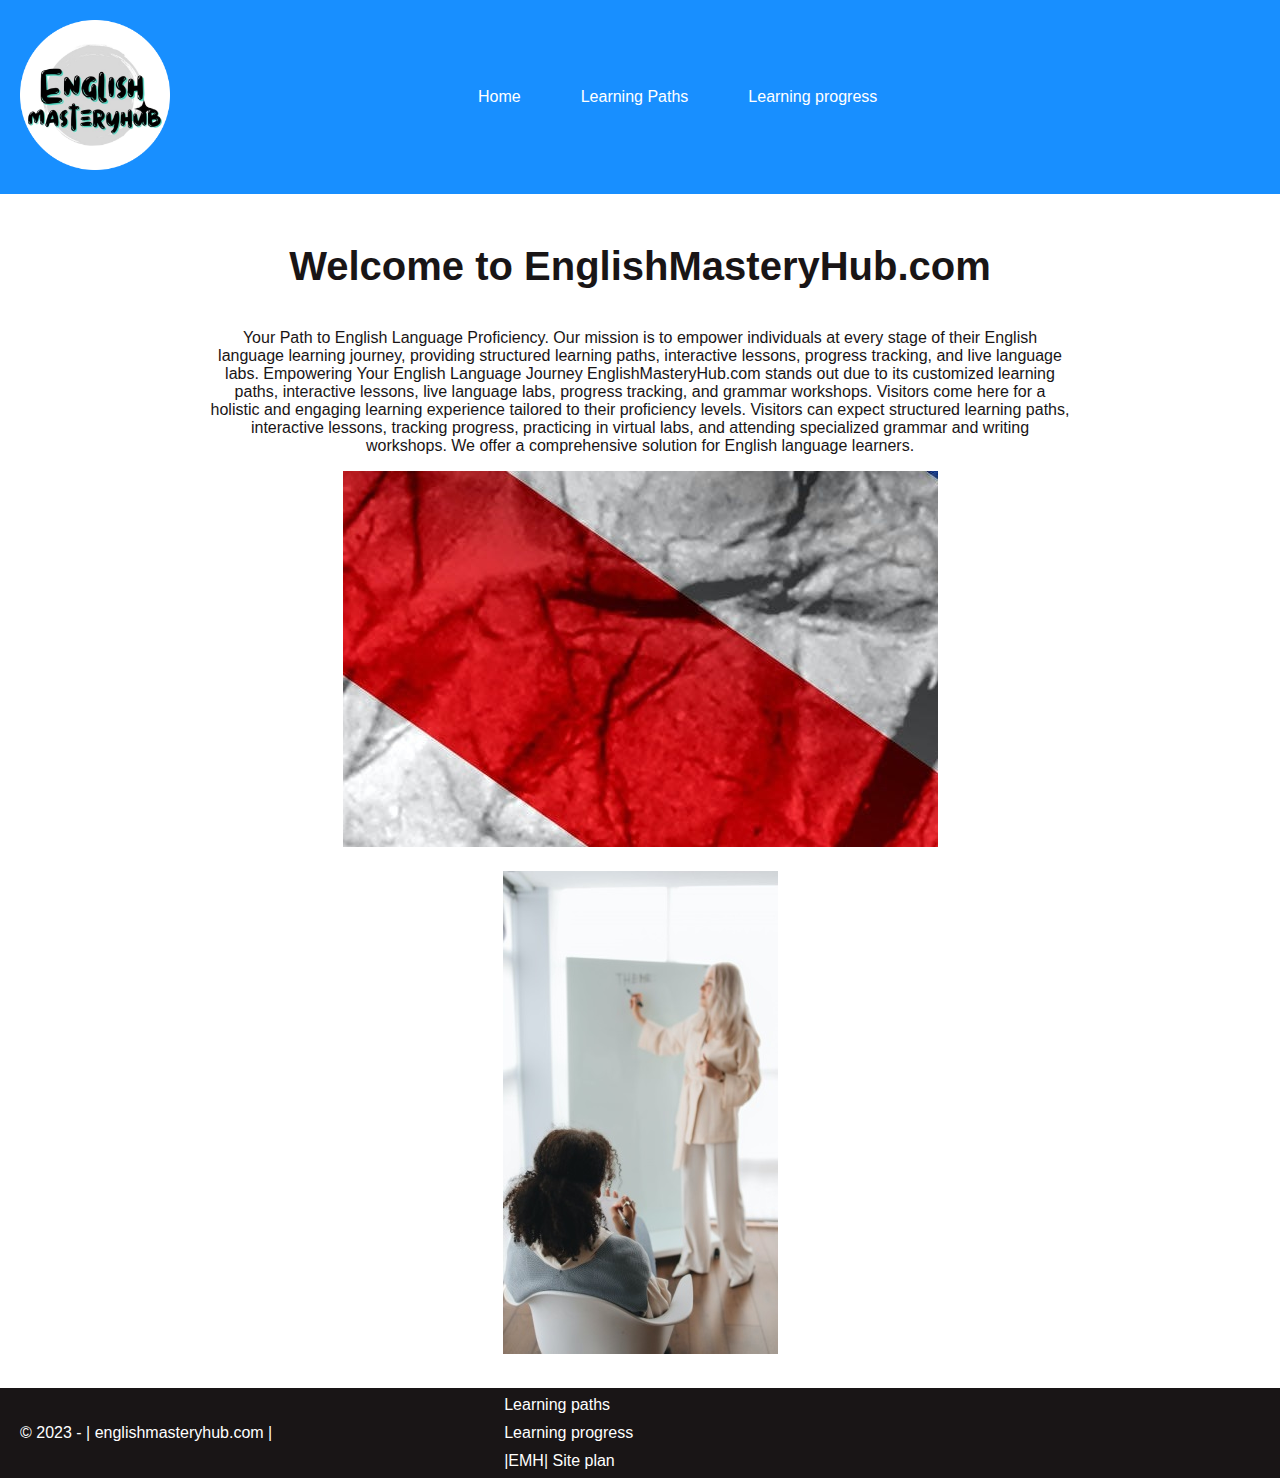
<file: index.html>
<!DOCTYPE html>
<html lang="en">
<head>
  <meta charset="UTF-8" >
  <title>Home Page | English Master Hub |</title>
  <link rel="stylesheet" href="styles/englishsite.css">
</head>
<body>
  <header>
    <div class="logo">
        <img src="images/logosinfondo.png" alt="Logo EMH">
    </div>
    <nav>
      <ul>
        <li><a href="index.html">Home</a></li>
        <li><a href="paths.html">Learning Paths</a></li>
        <li><a href="progress.html">Learning progress</a></li>
      </ul>
    </nav>
  </header>

  <main>
    <section class="title">
      <p>Welcome to EnglishMasteryHub.com</p>
  </section>
  <section class="text"> 
    <p> Your Path to English Language Proficiency. 
      Our mission is to empower individuals at every stage of their English language 
      learning journey, providing structured learning paths, interactive lessons, 
      progress tracking, and live language labs.
      Empowering Your English Language Journey
      EnglishMasteryHub.com 
      stands out due to its customized learning paths, interactive lessons, live 
      language labs, progress tracking, and grammar workshops. Visitors come here 
      for a holistic and engaging learning experience tailored to their proficiency 
      levels. Visitors can expect structured learning paths, interactive lessons, 
      tracking progress, practicing in virtual labs, and attending specialized grammar 
      and writing workshops. We offer a comprehensive solution for English language 
      learners.</p>
  </section>
        <section class="msection1">
            <img class="home-pic" src="images/homepic1.jpg" alt="EnglishMasteruHub">
            <div class="overlay">
              <div class="text2">English Mastery Hub.com</div>
            </div>
        </section>
        <section class="msection2">
            <img class="home-pic" src="images/homepic2.jpg" alt="EnglishMasteruHub">

        </section>
  </main>

  <footer>
    <section class="copy">
      <p>&copy; 2023 - | englishmasteryhub.com |</p>
    </section>
    <section class="footnav">
      <nav>
        <p><a href="paths.html">Learning paths</a></p>
        <p><a href="progress.html">Learning progress</a></p>
        <p><a href="index_siteplan.html">|EMH| Site plan</a></p>
      </nav>
    </section>

    <div class="social">
            
    </div>
  </footer>
</body>
</html>
</file>
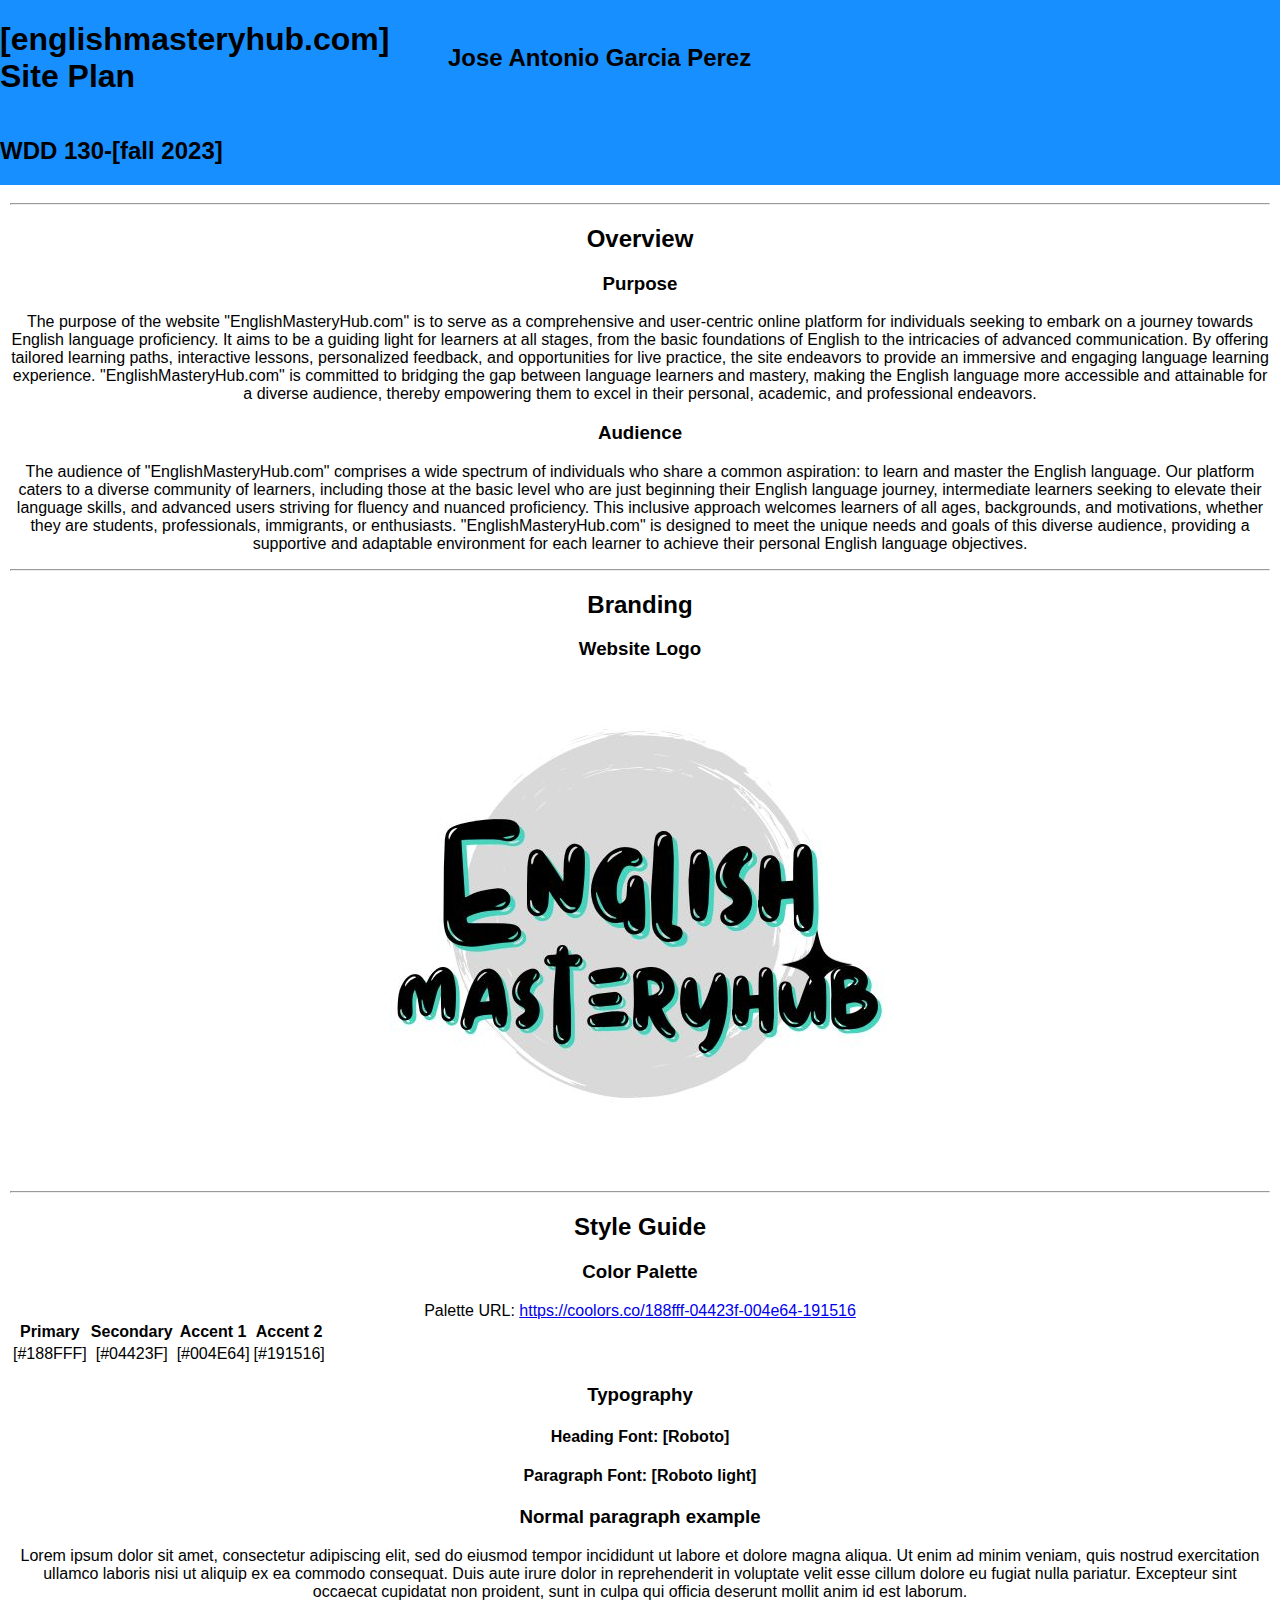
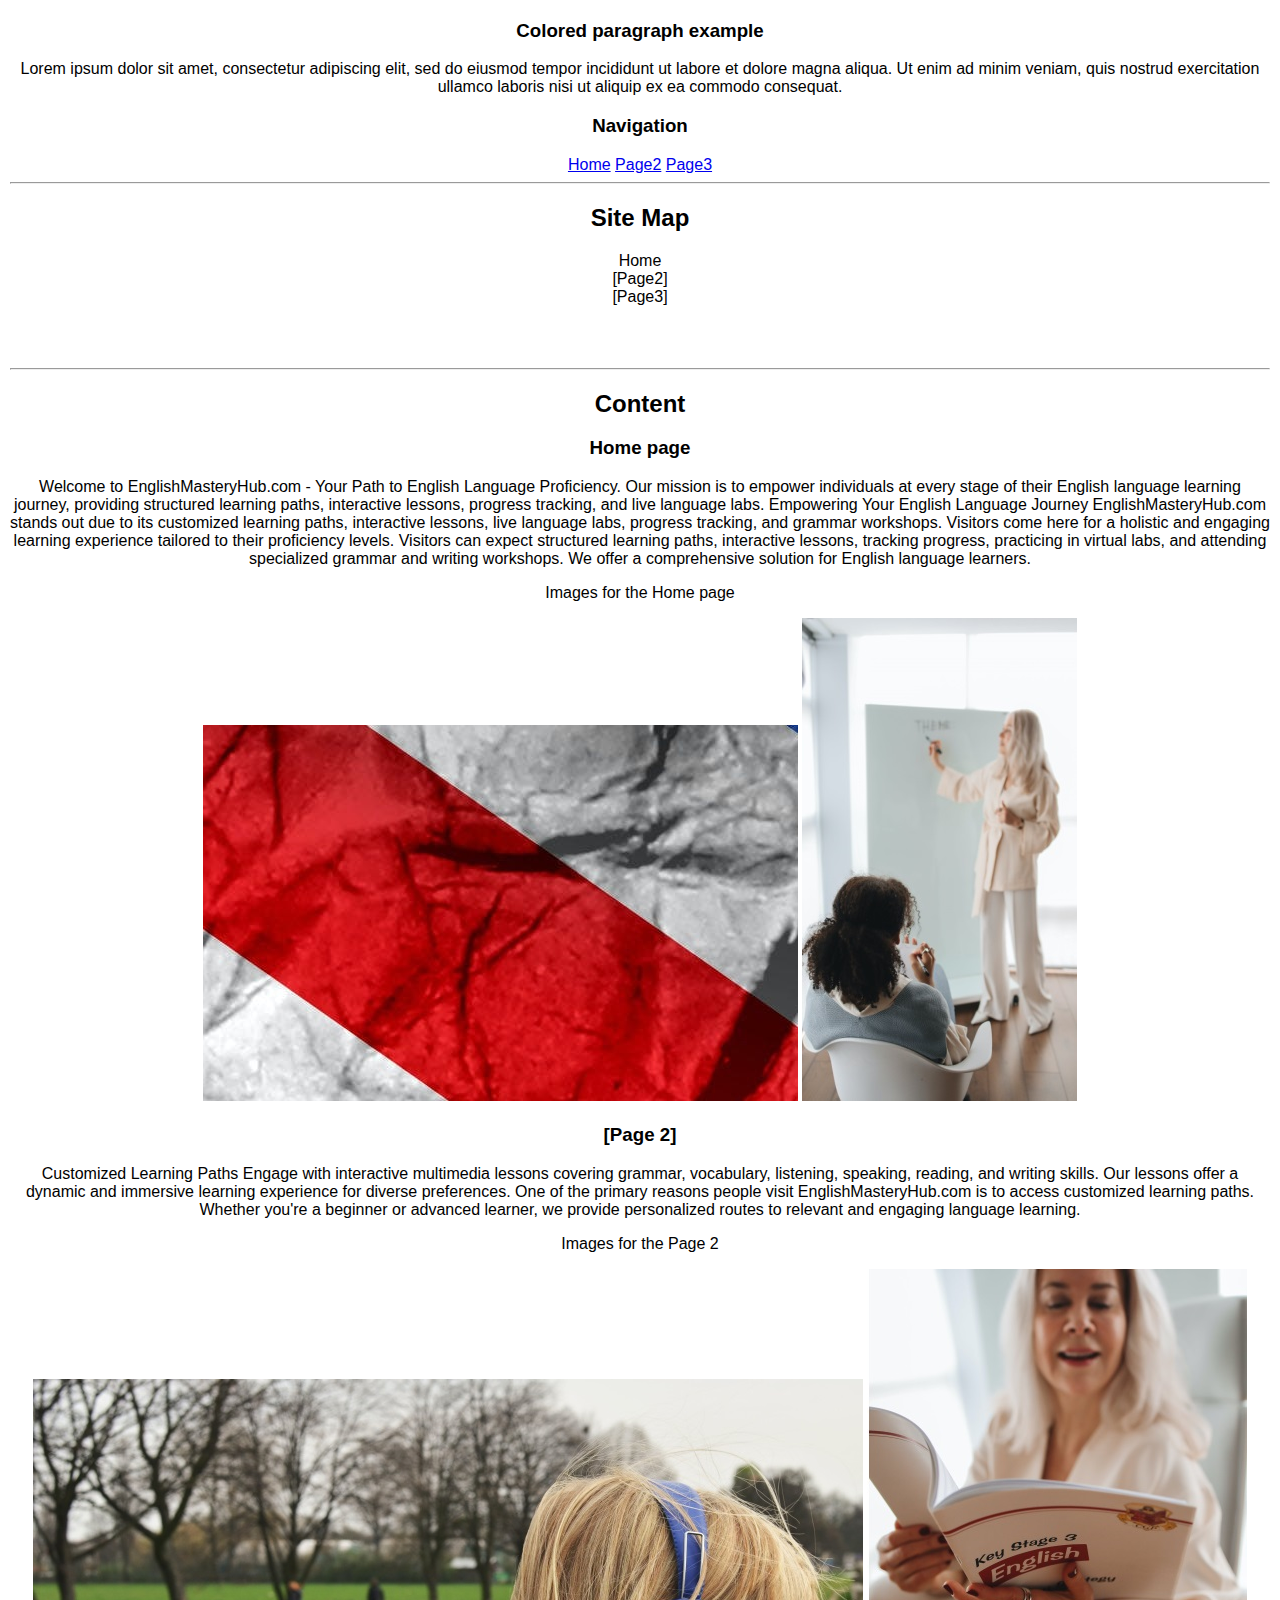
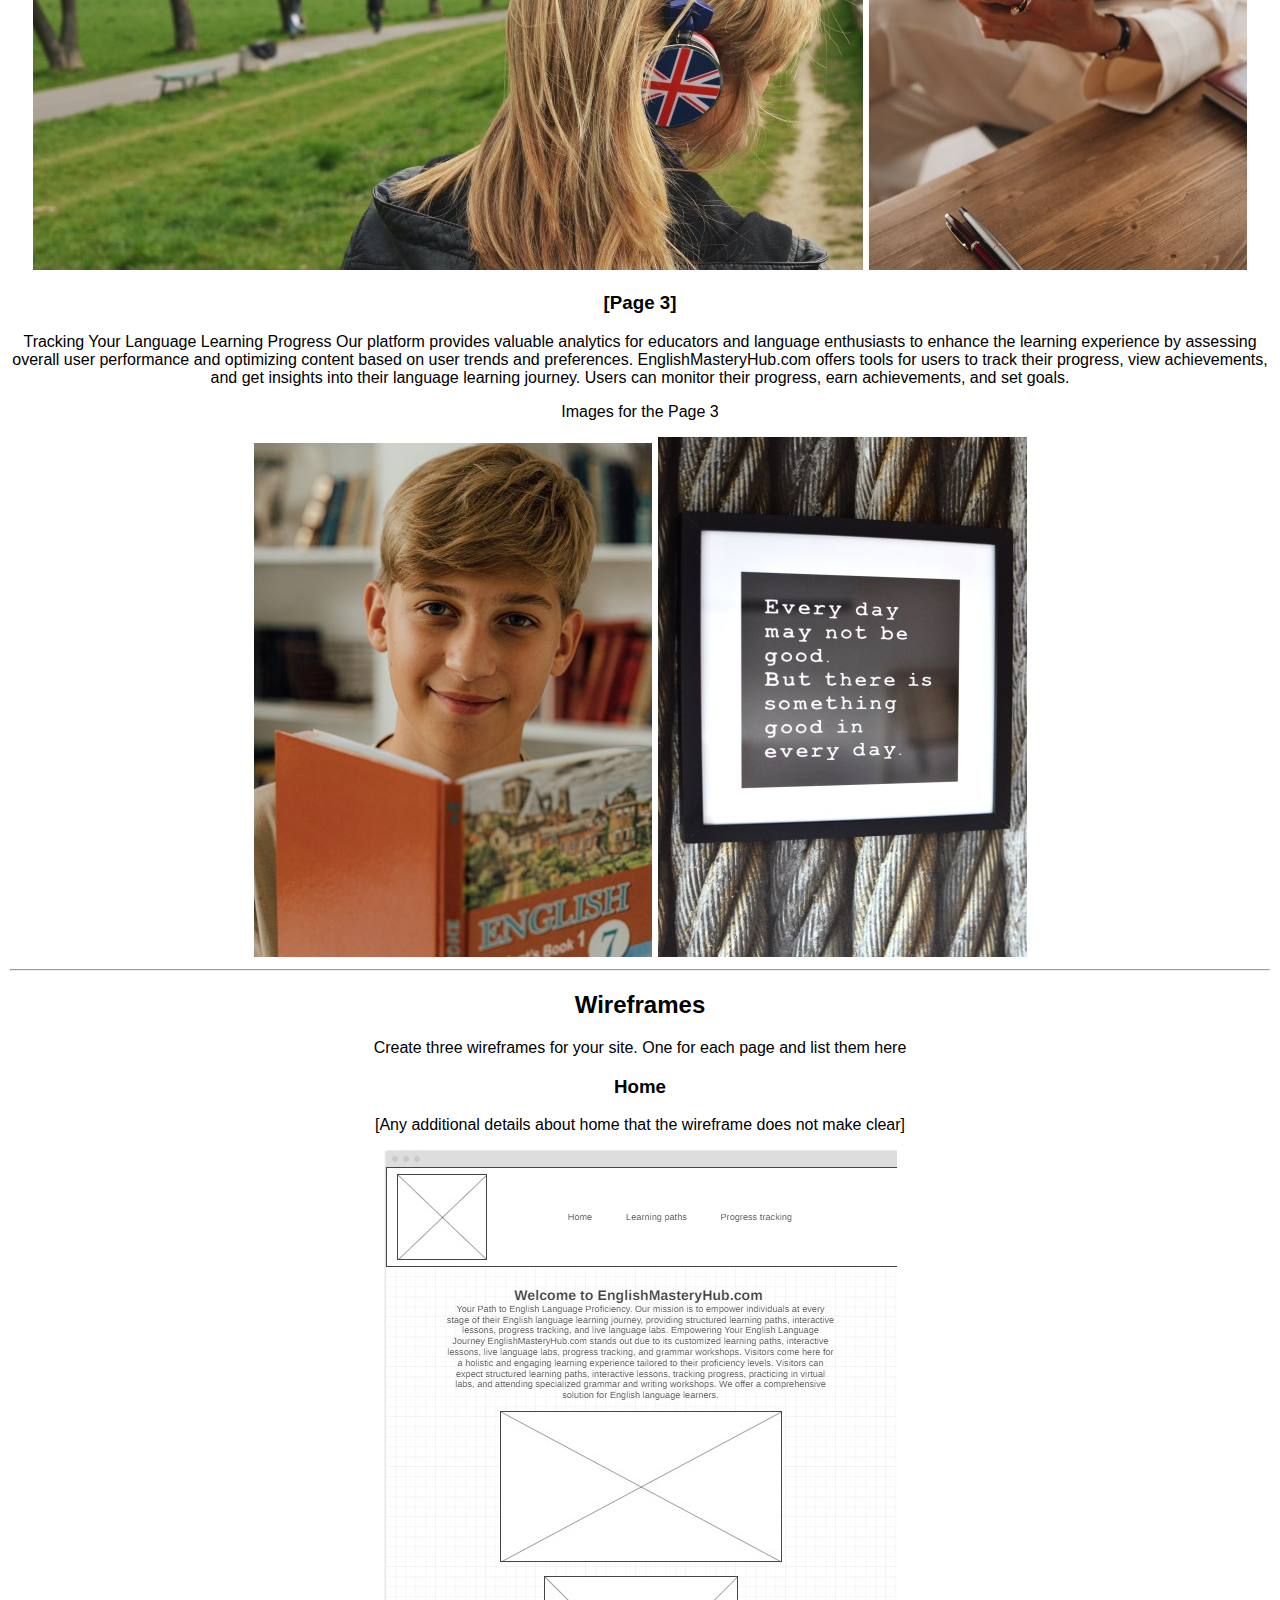
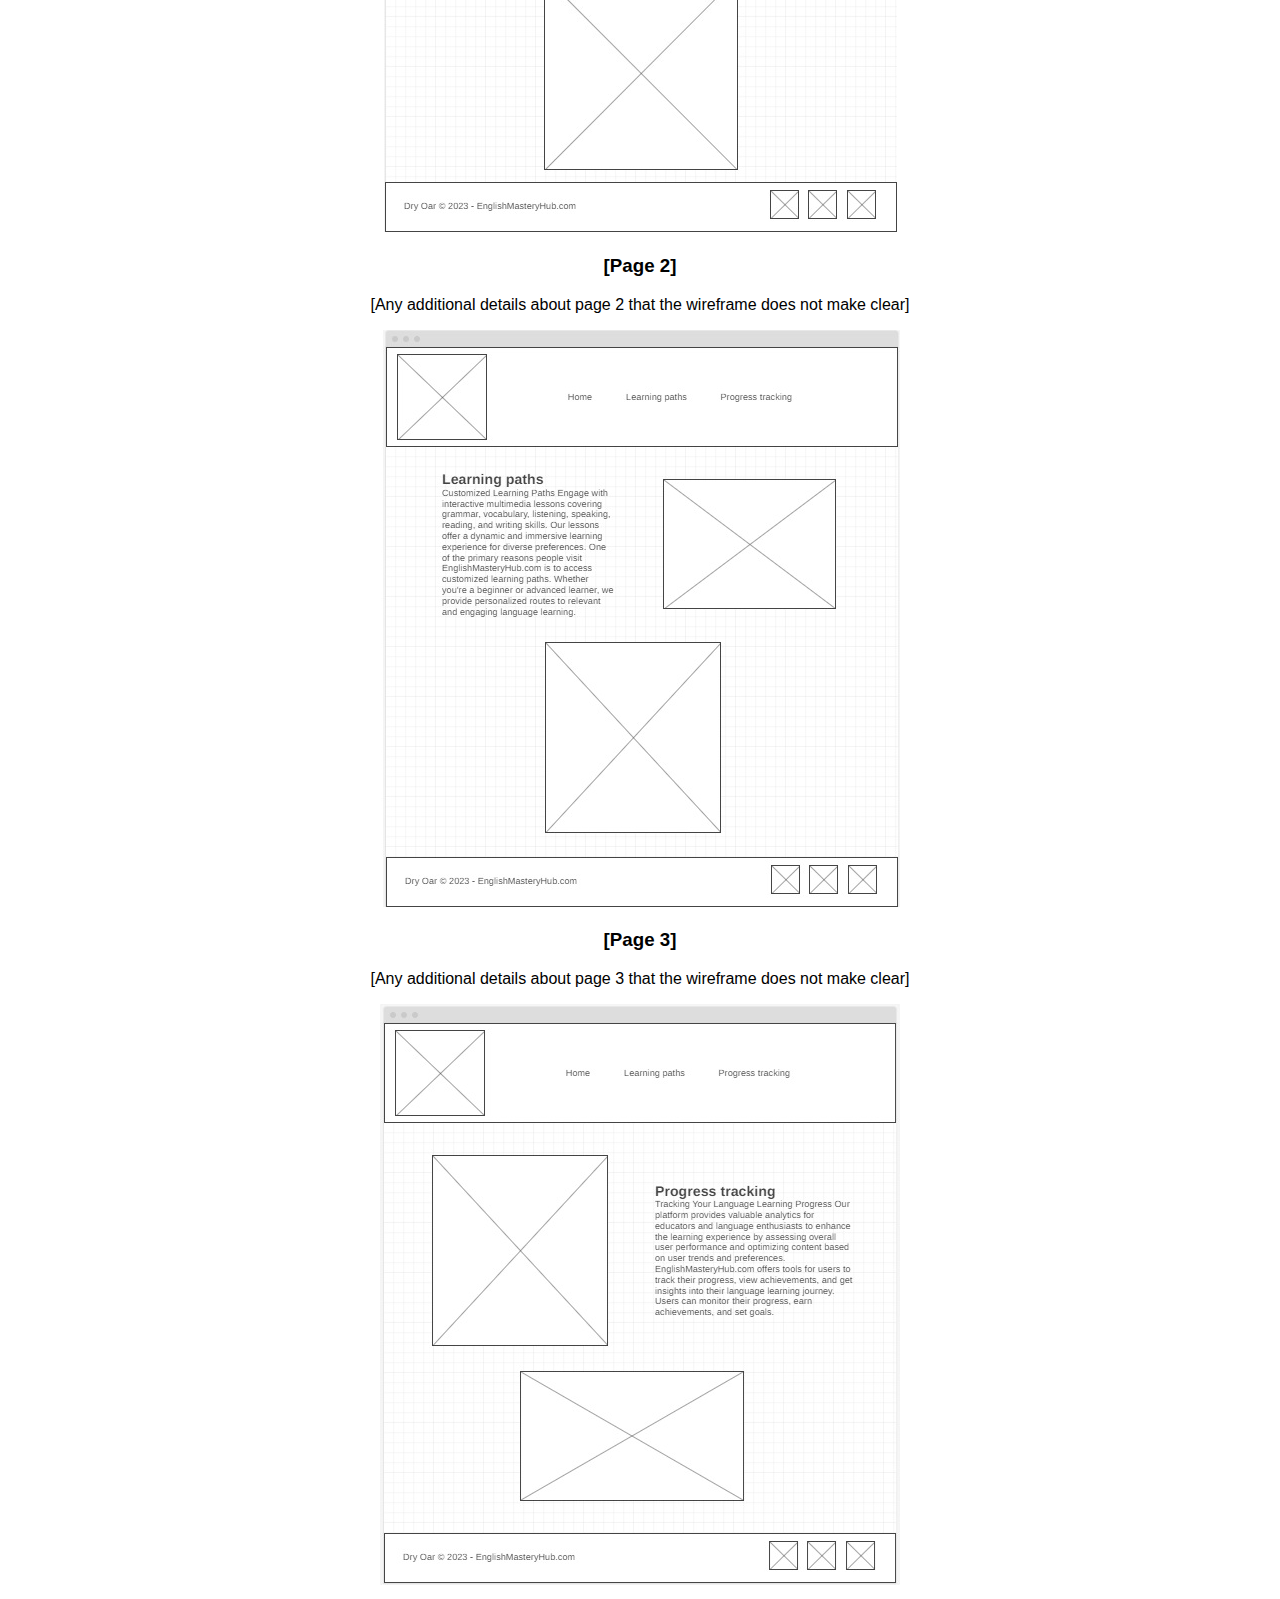
<file: index_siteplan.html>
<!DOCTYPE html>
<html lang="en-us">
    
  <head>
    <meta charset="utf-8">
    <title>Englishmasteryhub.com</title>
    <link type="text/css" rel="stylesheet" href="styles/englishsite.css">
  </head>

  <body>
    <header>
      <h1>[englishmasteryhub.com] Site Plan</h1>
      <h2>Jose Antonio Garcia Perez</h2>
      <h2>WDD 130-[fall 2023]</h2>
      <!-- In the header above, add the name or your site, your name and class number. For example if you are in section 3 you would put WDD 130.03 -->
    </header>
    <main>

      <!-- ------------------------Steps 2-3------------------------------ -->
      <hr>
      <h2>Overview</h2>
      <h3>Purpose</h3>
      <p>The purpose of the website "EnglishMasteryHub.com" is to serve as a comprehensive and user-centric online platform for individuals seeking to embark on a journey towards English language proficiency. It aims to be a guiding light for learners at all stages, from the basic foundations of English to the intricacies of advanced communication. By offering tailored learning paths, interactive lessons, personalized feedback, and opportunities for live practice, the site endeavors to provide an immersive and engaging language learning experience. "EnglishMasteryHub.com" is committed to bridging the gap between language learners and mastery, making the English language more accessible and attainable for a diverse audience, thereby empowering them to excel in their personal, academic, and professional endeavors.</p>  <!-- change this -->


      <h3>Audience</h3>
      <p>
        The audience of "EnglishMasteryHub.com" comprises a wide spectrum of individuals who share a common aspiration: to learn and master the English language. Our platform caters to a diverse community of learners, including those at the basic level who are just beginning their English language journey, intermediate learners seeking to elevate their language skills, and advanced users striving for fluency and nuanced proficiency. This inclusive approach welcomes learners of all ages, backgrounds, and motivations, whether they are students, professionals, immigrants, or enthusiasts. "EnglishMasteryHub.com" is designed to meet the unique needs and goals of this diverse audience, providing a supportive and adaptable environment for each learner to achieve their personal English language objectives.</p>  <!-- change this -->

      <hr>
      <h2>Branding</h2>
      <h3>Website Logo</h3>
      <!-- Replace this with some sort of logo for your site.  A logo can be as simple as the name of your site in a nice font :) -->
      <img src="images/logo.jpg" alt="Logo image">
      <hr>
      <h2>
        Style Guide
      </h2>

      <!-- ------------------------Steps 4-8------------------------------ -->

      <h3>
        Color Palette
      </h3>
      <!--  The colors you choose for a website are one of the most important decisions you will make. Follow the instructions on the activity in iLearn then return and replace the color codes below with the hex color codes (the 6 digit numbers that show at the bottom of each color) for the colors you have chosen below.  You should have at least 2 colors but do not have to fill in all 4 if you do not need them.  -->

      <!-- Copy and paste the URL to your finished palette below Make sure to paste it into both spots -->
      Palette URL: <a href="https://coolors.co/188fff-04423f-004e64-191516" target="_blank">https://coolors.co/188fff-04423f-004e64-191516</a>


      <table class="colors">
        <tr><th>Primary</th><th>Secondary</th><th>Accent 1</th><th>Accent 2</th></tr>
        <!-- Replace the numbers in the boxes below with your hex color codes. Then switch to the site-plan.css file and change your colors there as well. -->
        <tr><td class="primary">[#188FFF]</td><td class="secondary">[#04423F]</td><td class="accent1">[#004E64]</td><td class="accent2">[#191516]</td></tr>
      </table>

      <!-- ------------------------Step 9------------------------------ -->

      <h3>
        Typography
      </h3>
      <!-- Choose a font for your paragraphs (body copy) and headlines. What font(s) have you chosen? Why did you choose what you did?  Make sure to review the list of web safe fonts at W3Schools.org as a starting point.  Think also about which of your colors above you might use for background and font colors. -->

      <h4>
        Heading Font: [Roboto]  <!-- change this -->
      </h4>
      <h4>
        Paragraph Font: [Roboto light]  <!-- change this -->
      </h4>
      <h3>
        Normal paragraph example
      </h3>
      <p>
        Lorem ipsum dolor sit amet, consectetur adipiscing elit, sed do eiusmod tempor incididunt ut labore et dolore magna aliqua. Ut enim ad minim veniam, quis nostrud exercitation ullamco laboris nisi ut aliquip ex ea commodo consequat. Duis aute irure dolor in reprehenderit in voluptate velit esse cillum dolore eu fugiat nulla pariatur. Excepteur sint occaecat cupidatat non proident, sunt in culpa qui officia deserunt mollit anim id est laborum.
      </p>
      <h3>
        Colored paragraph example
      </h3>
      <p class="colored">
        Lorem ipsum dolor sit amet, consectetur adipiscing elit, sed do eiusmod tempor incididunt ut labore et dolore magna aliqua. Ut enim ad minim veniam, quis nostrud exercitation ullamco laboris nisi ut aliquip ex ea commodo consequat. 
      </p>

      <!-- ------------------------Step 10------------------------------ -->

      <h3>
        Navigation
      </h3>
      <!-- Think about how you want your navigation bar to look. In the site-plan.css file change the colors to your colors to get the look you desire. --> 
      <nav>
        <a href="#">Home</a>
        <a href="#">Page2</a>
        <a href="#">Page3</a>
      </nav>
      <hr>
      <h2>
        Site Map
      </h2>
      <div class="sitemap">
        <div class="sm-home">
          Home
        </div>
        <div class="sm-page2">
          [Page2] <!-- change this -->
        </div>
        <div class="sm-page3">
          [Page3]  <!-- change this -->
        </div>

        <div class="top">
          &nbsp;
        </div>
        <div class="left">
          &nbsp;
        </div>
        <div class="right">
          &nbsp;
        </div>

      </div>

      <!-- --------Content Section -------------- -->
      <hr>
      <h2>
        Content
      </h2>
      <h3>Home page</h3>
      <p>
        Welcome to EnglishMasteryHub.com - Your Path to English Language Proficiency. 
        Our mission is to empower individuals at every stage of their English language 
        learning journey, providing structured learning paths, interactive lessons, 
        progress tracking, and live language labs.
        Empowering Your English Language Journey
        EnglishMasteryHub.com 
        stands out due to its customized learning paths, interactive lessons, live 
        language labs, progress tracking, and grammar workshops. Visitors come here 
        for a holistic and engaging learning experience tailored to their proficiency 
        levels. Visitors can expect structured learning paths, interactive lessons, 
        tracking progress, practicing in virtual labs, and attending specialized grammar 
        and writing workshops. We offer a comprehensive solution for English language 
        learners.
      </p>
      <p>Images for the Home page</p>
        <img src="images/homepic1.jpg" alt="image for homepage">
        <img src="images/homepic2.jpg" alt="image for homepage">

      </ul>
      <h3>[Page 2]</h3>
      <p>
        Customized Learning Paths
        Engage with interactive multimedia lessons covering grammar, vocabulary, listening, 
        speaking, reading, and writing skills. Our lessons offer a dynamic and immersive 
        learning experience for diverse preferences.
        One of the primary reasons people visit EnglishMasteryHub.com is to access customized 
        learning paths. Whether you're a beginner or advanced learner, we provide personalized 
        routes to relevant and engaging language learning.
      </p>
      <p>Images for the Page 2</p>
        <img src="images/learnpic1.jpg" alt="image for page2">
        <img src="images/learnpic2.jpg" alt="image for page2">

      </ul>
      <h3>[Page 3]</h3>
      <p>
        Tracking Your Language Learning Progress
        Our platform provides valuable analytics for educators and language enthusiasts to enhance 
        the learning experience by assessing overall user performance and optimizing content based 
        on user trends and preferences.
        EnglishMasteryHub.com offers tools for users to track their progress, view achievements, 
        and get insights into their language learning journey. Users can monitor their progress, 
        earn achievements, and set goals.
      </p>
      <p>Images for the Page 3</p>
        <img src="images/propic1.jpg" alt="image for page3">
        <img src="images/propic2.jpg" alt="image for page3">

      </ul>
      <hr>
      <h2>
        Wireframes
      </h2>
      <p>
        Create three wireframes for your site. One for each page and list them here</p>

      <h3>Home</h3>
      <p>         
        [Any additional details about home that the wireframe does not make clear]
      </p>
      <img src="images/homewireframe.jpg" alt="home page wireframe">

      <h3>[Page 2]</h3>
      <p>         
        [Any additional details about page 2 that the wireframe does not make clear]
      </p>
      <img src="images/page2wireframe.jpg" alt="page 2 wireframe">

      <h3>[Page 3]</h3>
      <p>         
        [Any additional details about page 3 that the wireframe does not make clear]
      </p>
      <img src="images/page3wireframe.jpg" alt="page 3 wireframe">
    </main>
  </body>

</html>
</file>
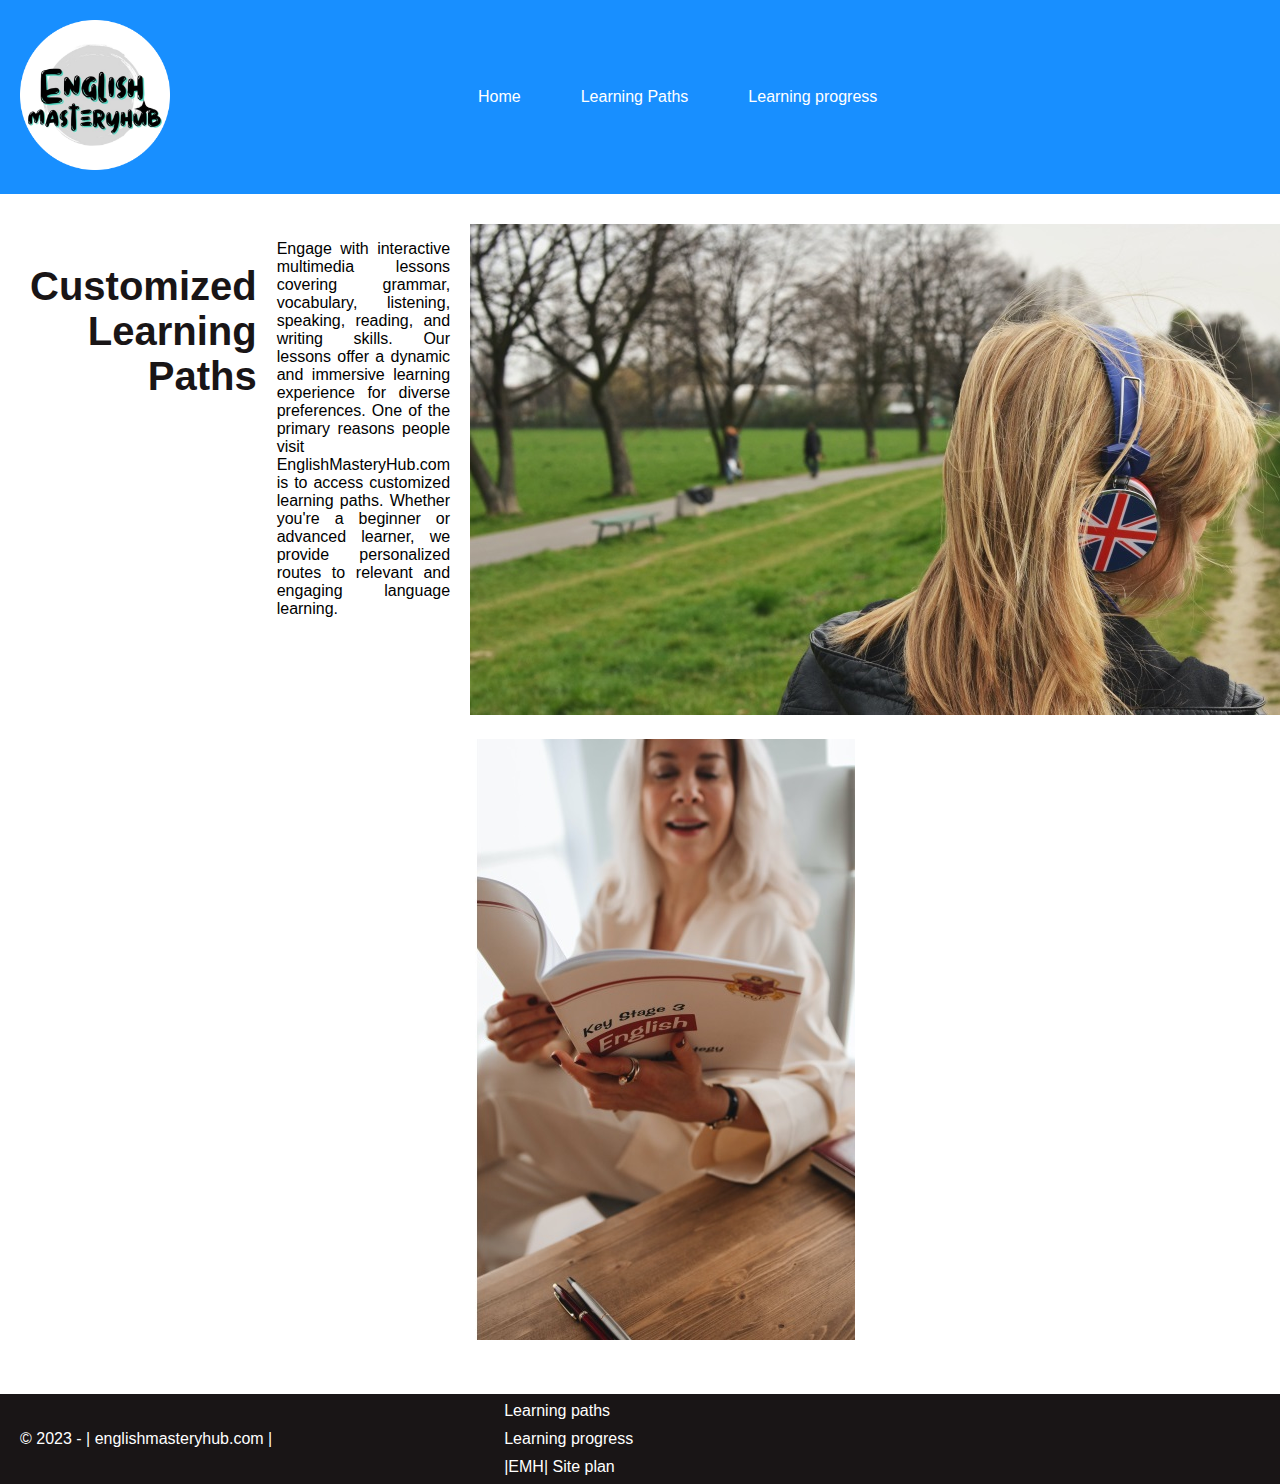
<file: paths.html>
<!DOCTYPE html>
<html lang="en">
<head>
  <meta charset="UTF-8">
  <title>Learning Paths | English Master Hub |</title>
  <link rel="stylesheet" href="styles/englishsite.css">
</head>
<body>
  <header>
    <div class="logo">
        <img src="images/logosinfondo.png" alt="Logo EMH">
    </div>
    <nav>
      <ul>
        <li><a href="index.html">Home</a></li>
        <li><a href="paths.html">Learning Paths</a></li>
        <li><a href="progress.html">Learning progress</a></li>
      </ul>
    </nav>
  </header>

  <main>
  <section class="container">  
    <section class="titlep">
      <p>Customized Learning Paths</p>
  </section>
  <section class="textp">
    <p> Engage with interactive multimedia lessons covering grammar, vocabulary, listening, 
        speaking, reading, and writing skills. Our lessons offer a dynamic and immersive 
        learning experience for diverse preferences.
        One of the primary reasons people visit EnglishMasteryHub.com is to access customized 
        learning paths. Whether you're a beginner or advanced learner, we provide personalized 
        routes to relevant and engaging language learning.</p>
    </section>
        <section class="msection1p">
            <img class="home-pic2p" src="images/learnpic1.jpg" alt="EnglishMasteruHub">
   </sections>
        </section>
        <section class="msection2p">
            <img class="home-pic3" src="images/learnpic2.jpg" alt="EnglishMasteruHub">

        </section>
  </main>

  <footer>
    <section class="copy">
      <p>&copy; 2023 - | englishmasteryhub.com |</p>
    </section>
    <section class="footnav">
      <nav>
        <p><a href="paths.html">Learning paths</a></p>
        <p><a href="progress.html">Learning progress</a></p>
        <p><a href="index_siteplan.html">|EMH| Site plan</a></p>
      </nav>
    </section>

    <div class="social">
            
    </div>
  </footer>
</body>
</html>
</file>
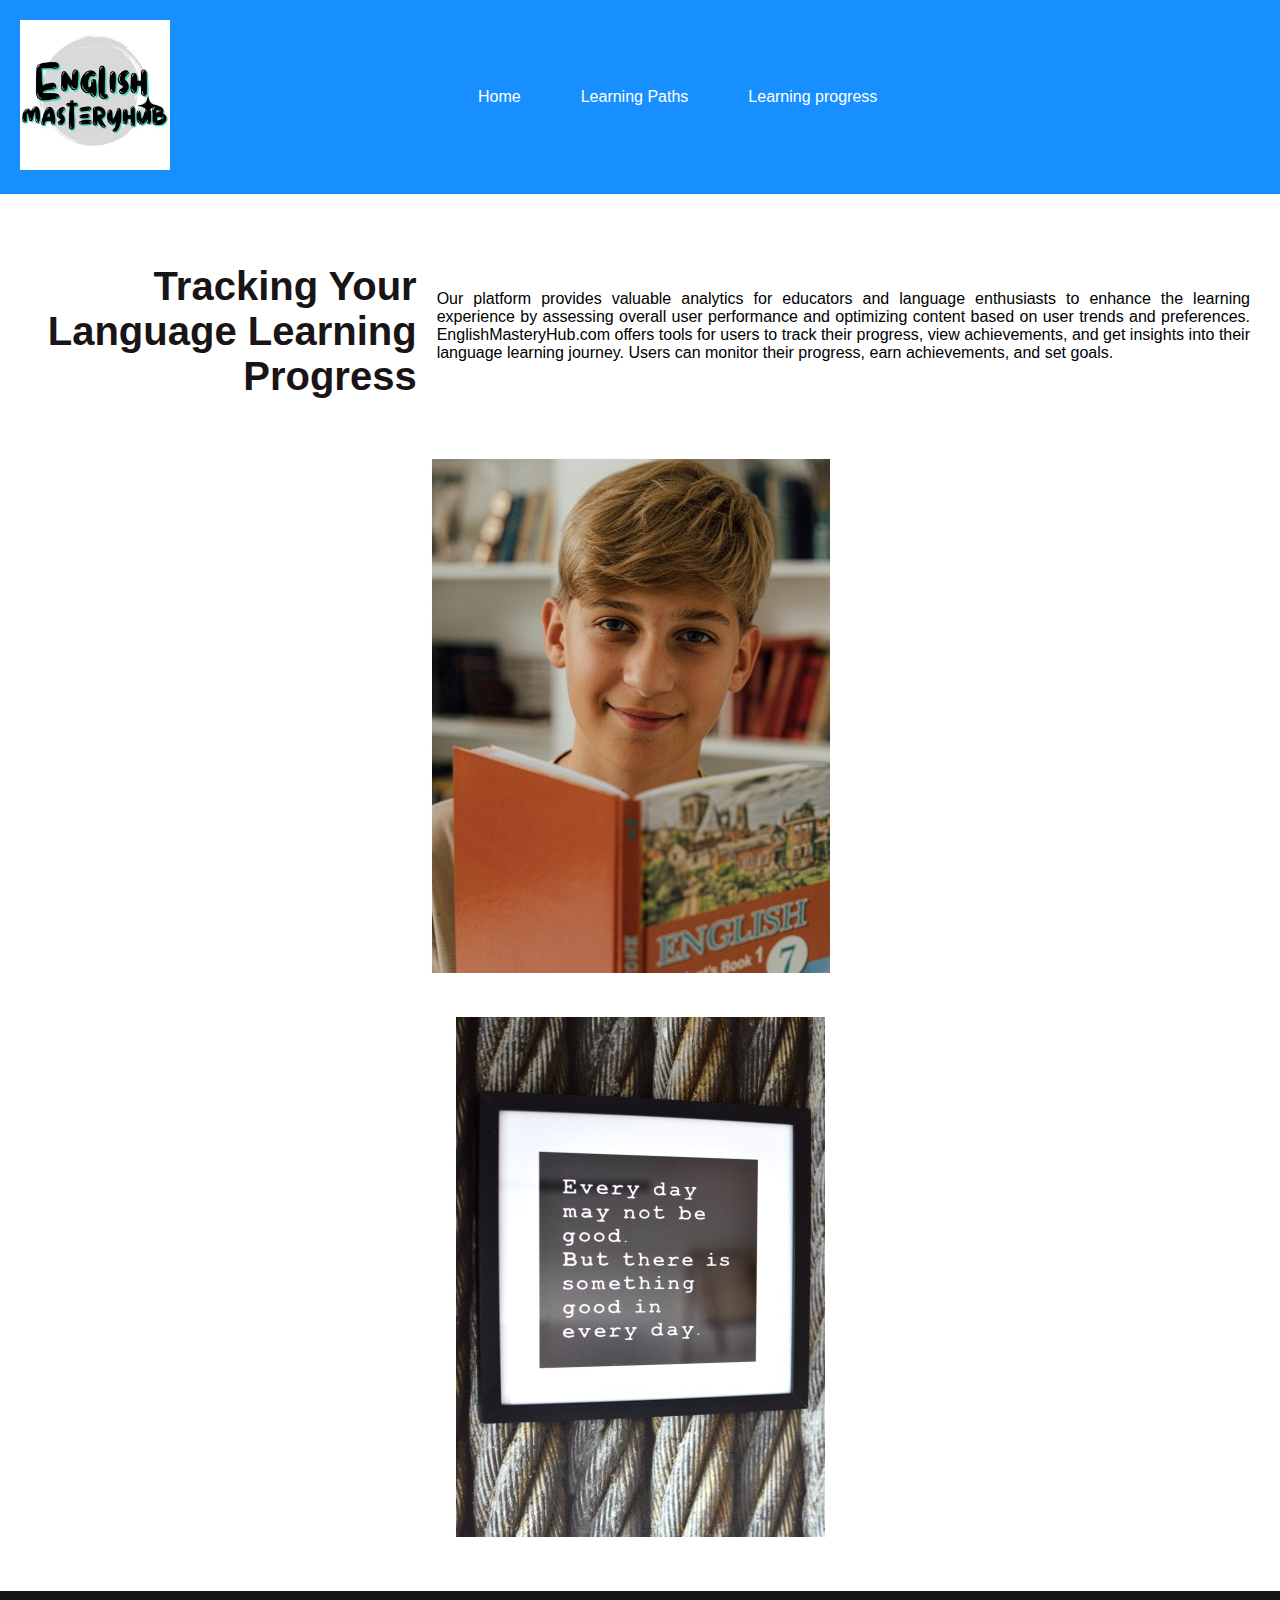
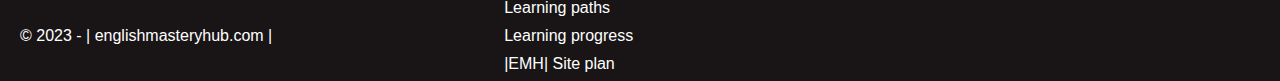
<file: progress.html>
<!DOCTYPE html>
<html lang="en">
<head>
  <meta charset="UTF-8">
  <title>Learning Progress | English Master Hub |</title>
  <link rel="stylesheet" href="styles/englishsite.css">
</head>
<body>
  <header>
    <div class="logo">
        <img src="images/logo.jpg" alt="Logo EMH">
    </div>
    <nav>
      <ul>
        <li><a href="index.html">Home</a></li>
        <li><a href="paths.html">Learning Paths</a></li>
        <li><a href="progress.html">Learning progress</a></li>
      </ul>
    </nav>
  </header>

  <main>
    <section class="container">  
      <section class="titlep2">
        <p>Tracking Your Language Learning Progress</p>
    </section>
    <section class="textp2p">
    <p> Our platform provides valuable analytics for educators and language enthusiasts to enhance 
        the learning experience by assessing overall user performance and optimizing content based 
        on user trends and preferences.
        EnglishMasteryHub.com offers tools for users to track their progress, view achievements, 
        and get insights into their language learning journey. Users can monitor their progress, 
        earn achievements, and set goals.</p>
      </section>
        <section class="msection2p">
            <img class="home-pic2p2" src="images/propic1.jpg" alt="EnglishMasteruHub">

        </section>
        <section class="msection2p2">
            <img class="home-pic3" src="images/propic2.jpg" alt="EnglishMasteruHub">

        </section>
  </main>

  <footer>
    <section class="copy">
      <p>&copy; 2023 - | englishmasteryhub.com |</p>
    </section>
    <section class="footnav">
      <nav>
        <p><a href="paths.html">Learning paths</a></p>
        <p><a href="progress.html">Learning progress</a></p>
        <p><a href="index_siteplan.html">|EMH| Site plan</a></p>
      </nav>
    </section>

    <div class="social">
            
    </div>
  </footer>
</body>
</html>
</file>
<file: styles/englishsite.css>
body {
  font-family: Arial, sans-serif;
  margin: 0;
  padding: 0;
 }
 header {
  background-color:#188FFF;
  display: grid;
  grid-template-columns: 35% auto;
  align-items: center;
} 
 header .logo img {
  height: 150px;
  padding: 20px;
 }
 
 nav ul {
  display: flex;
  list-style-type: none;
  margin: 0px;
  padding: 0px;
 }
 nav ul li a {
  color: #ffffff;
  text-decoration: none;
  text-align:justify;
  padding: 30px;
  display: block;
 }
 
 nav ul li a:hover {
  background-color: #191516;
 }
 
 main {
  padding: 10px;
  text-align: center;
}
.title {
  font-size: 40px;
  font-weight: bold;
  color: #191516;
}
.text {
  margin: 0px;
  padding-right:  200px;
  padding-left:  200px;
  color: #191516
}
.msection1{
margin-bottom: 20px;
align-self:center;
width: 100%;
}  
.msection2 {
margin-bottom: 20px;
align-self:center;
width: 100%;
}
 
footer {
  background-color:#191516;
  display: grid;
  grid-template-columns: 39% auto;
  align-items: center;
}
 
 footer p a {
  color: #ffffff;
  text-decoration: none;
  text-align:justify;
  padding: 5px;
  display: block;
 }
 
 footer p a:hover {
  background-color: #188FFF;
 }
 nav p {
  display: flex;
  list-style-type: none;
  margin: 0px;
  padding: 0px;
 }
 .copy {
  padding: 20px;
  color: #ffffff
}

.msection1 {
  position: relative;
  width: 50%;
  left: 25%;
  right: 25%;
}
/* page2 */

.container {
  display: grid;
  grid-template-columns: repeat(3, 1fr);
  grid-gap: 20px;
  padding: 20px;
 }
 .titlep {
  text-align:end;
  font-size: 40px;
  font-weight: bold;
  color: #191516;
} 
 .textp {
  grid-column: 1 / span 0;
  margin-bottom: 0px;
  text-align:justify;
 }
 .msection1p {
  grid-column: 3 / span 0;
  width: 50%;
  left: 50px;
 }
 .homepic-2p{
  width: 50px;
  height: auto;
}
 .msection2p {
  grid-column: 1 / span 3;
  margin-bottom: 20px;
 }

 
 /* Responsive */
 @media screen and (max-width: 768px) {
  .container {
     grid-template-columns: 1fr;
  }
 
  .textp, .imagep1, .msection2p, .imagep2 {
     grid-column: 1 / span 1;
  }
 
  .msection2p {
     margin-top: 20px;
  }
 }

/* page3 */

.container {
  display: grid;
  grid-template-columns: repeat(3, 1fr);
  grid-gap: 20px;
  padding: 20px;
 }
 .titlep2 {
  text-align:end;
  font-size: 40px;
  font-weight: bold;
  color: #191516;
} 
 .textp2p {
  grid-column: 2 / span 3;
  margin-top: 50px;
  text-align:justify;
 }
 .msection2p2 {
  grid-column: 3 / span 0;
  width: 50%;
  left: 50px;
 }
 .homepic-2p2{
  width: 50px;
  height: auto;
}
 .msection2p2 {
  grid-column: 2 / span 3;
  margin-bottom: 20px;
 }

 
 /* Responsive */
 @media screen and (max-width: 768px) {
  .container {
     grid-template-columns: 1fr;
  }
 
  .textp2, .imagep1, .msection2p2, .imagep2 {
     grid-column: 2 / span 2;
  }
 
  .msection2p2 {
     margin-top: 20px;
  }
 }



/* only for the main page */
/* The overlay effect (full height and width) - lays on top of the container and over the image */
.overlay {
  position: absolute;
  bottom: 0;
  left: 0px;
  right: 0px;
  background-color: #191516;
  overflow: hidden;
  width: 100%;
  height: 100%;
  transform: scale(0);
  transition: .3s ease;
}

/* When you mouse over the container, the overlay text will "zoom" in display */
.msection1:hover .overlay {
  transform: scale(1);
  opacity: 0.9;
}

/* Some text inside the overlay, which is positioned in the middle vertically and horizontally */
.text2 {
  color: white;
  font-size: 20px;
  position: absolute;
  top: 50%;
  left: 50%;
  transform: translate(-50%, -50%);
  text-align: center;
}
</file>
